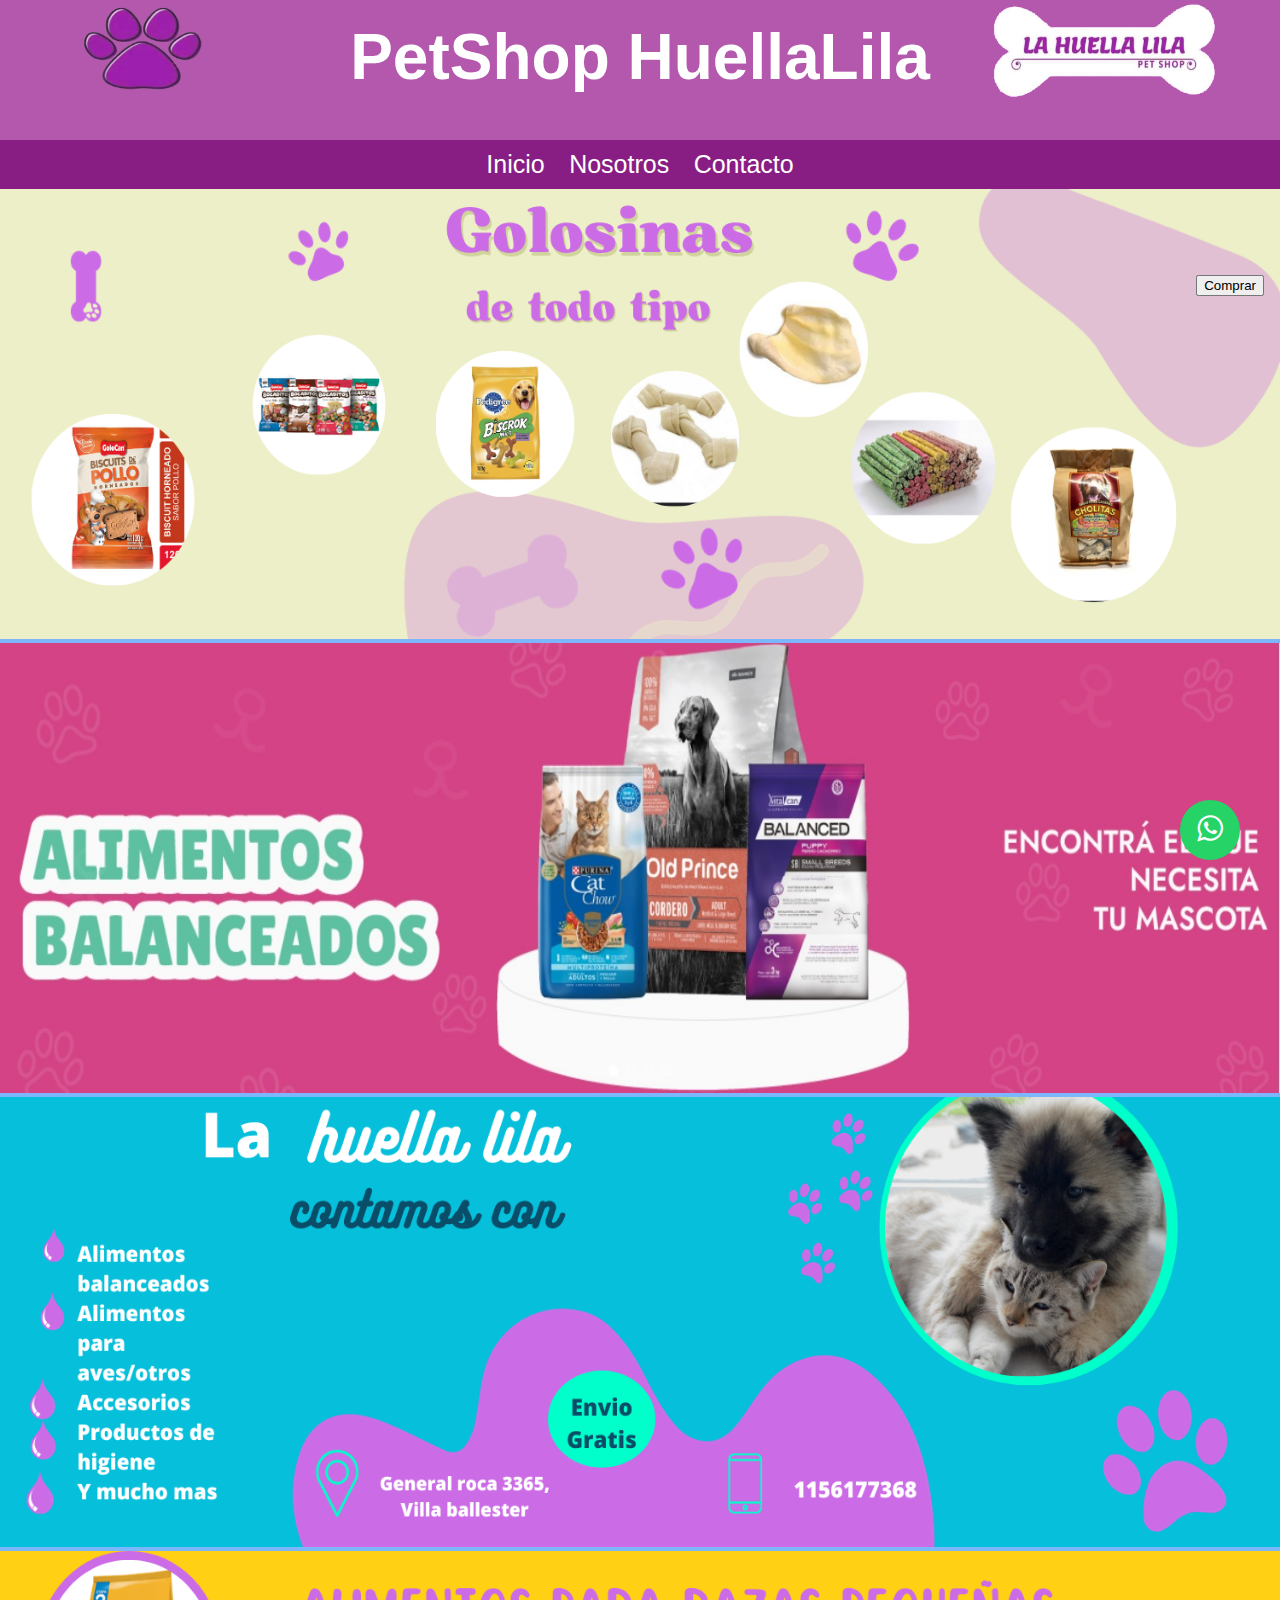
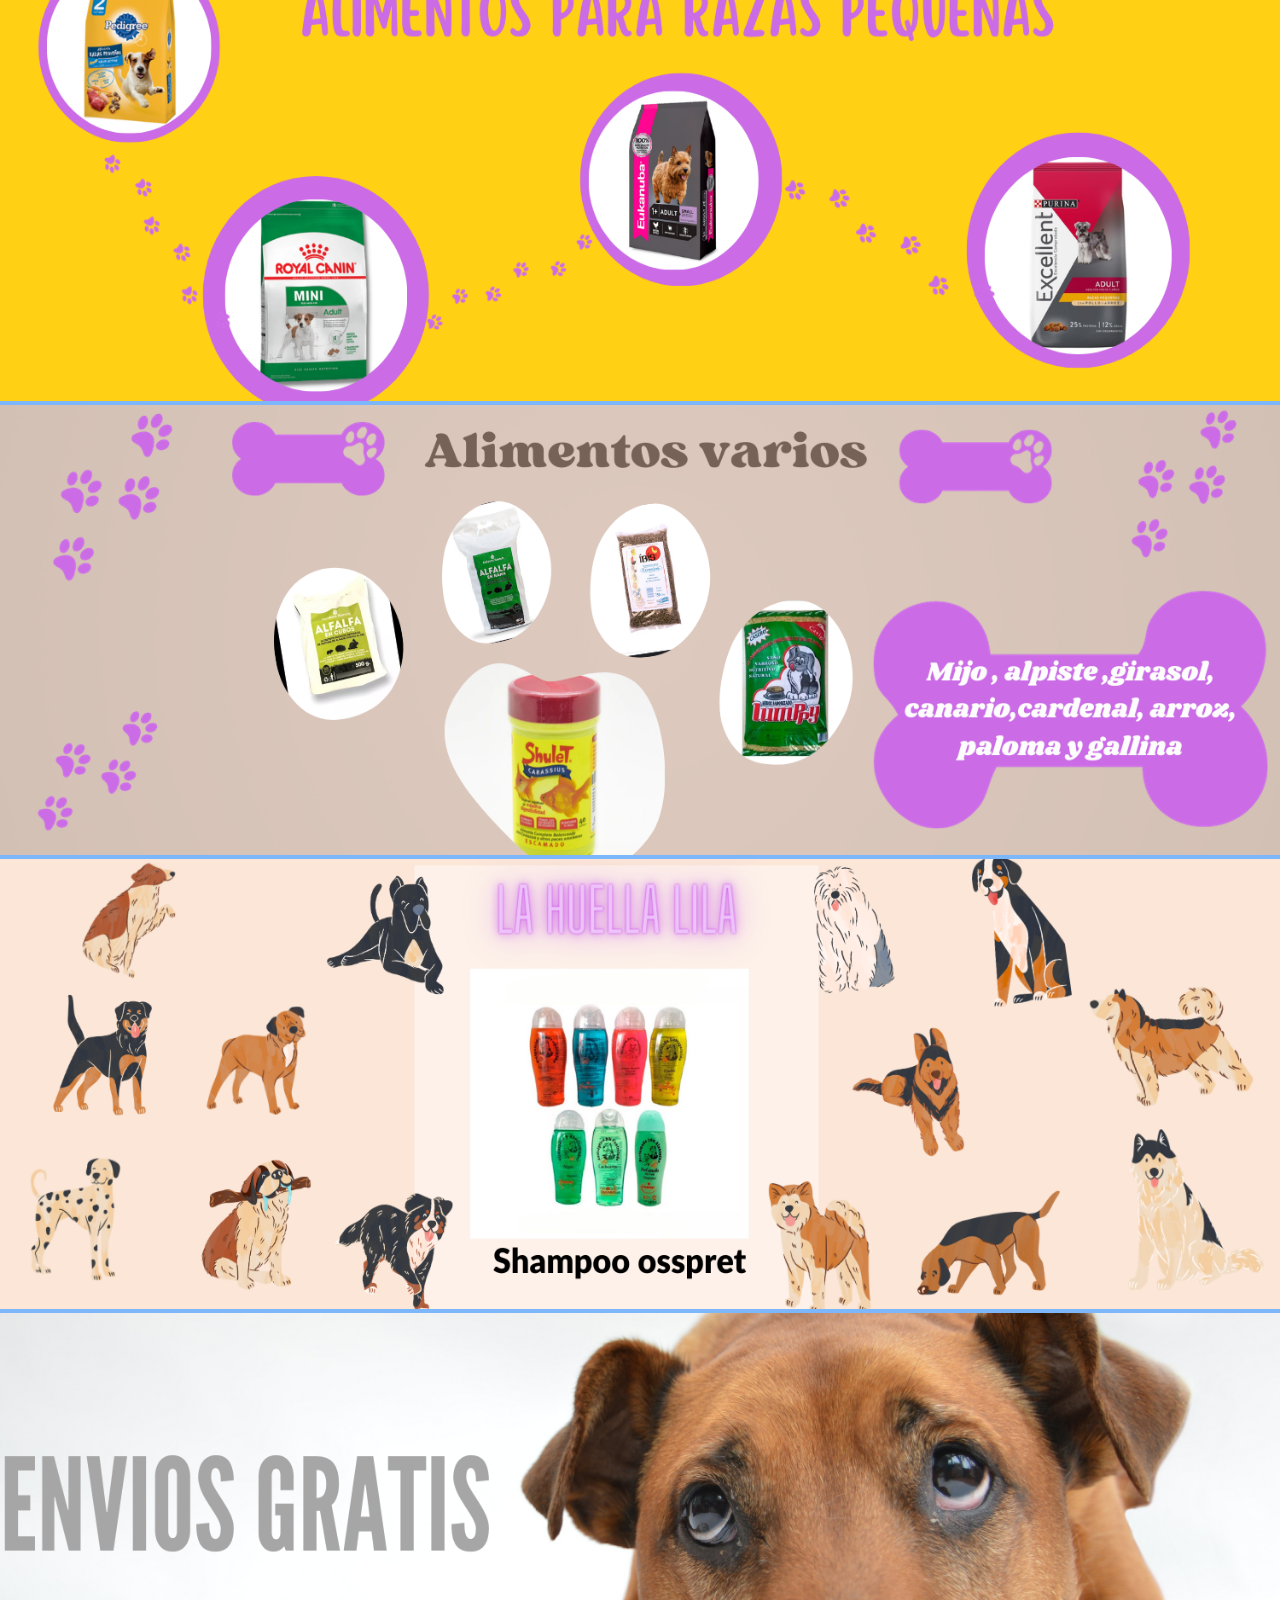
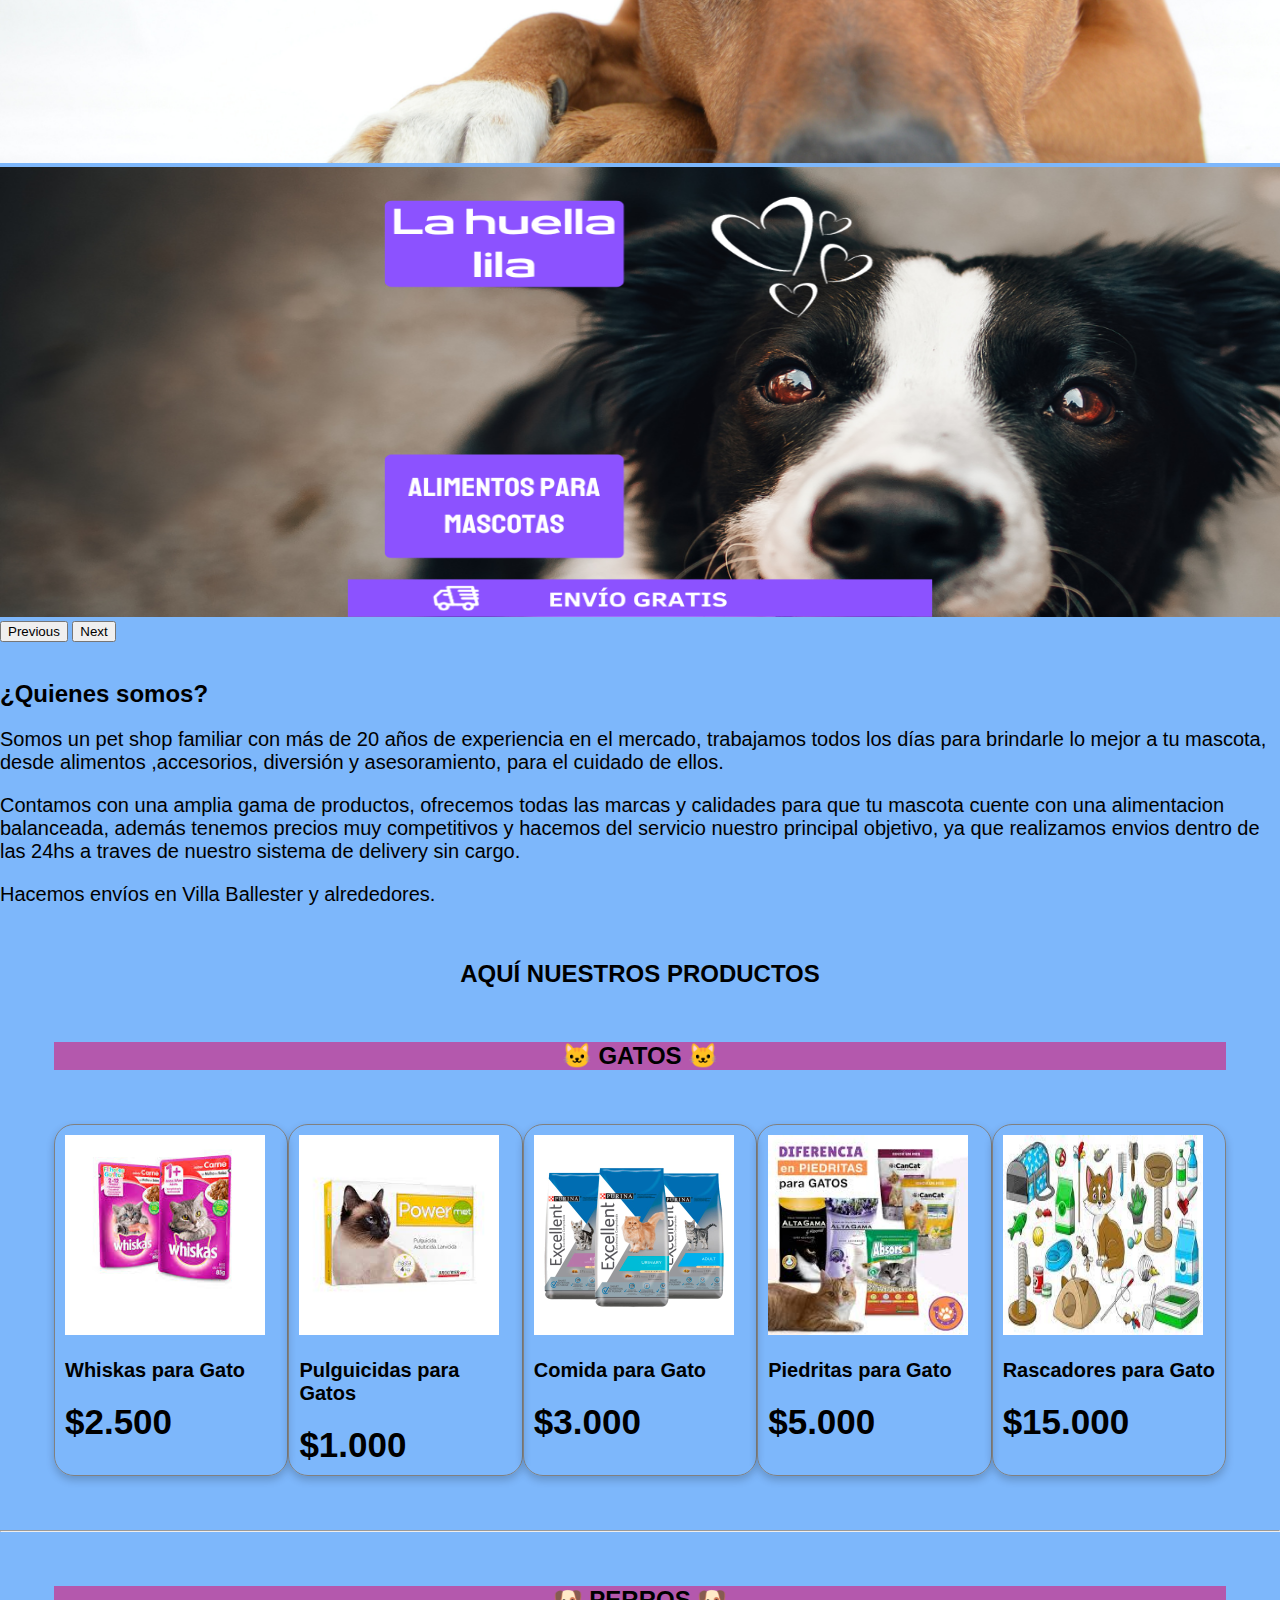
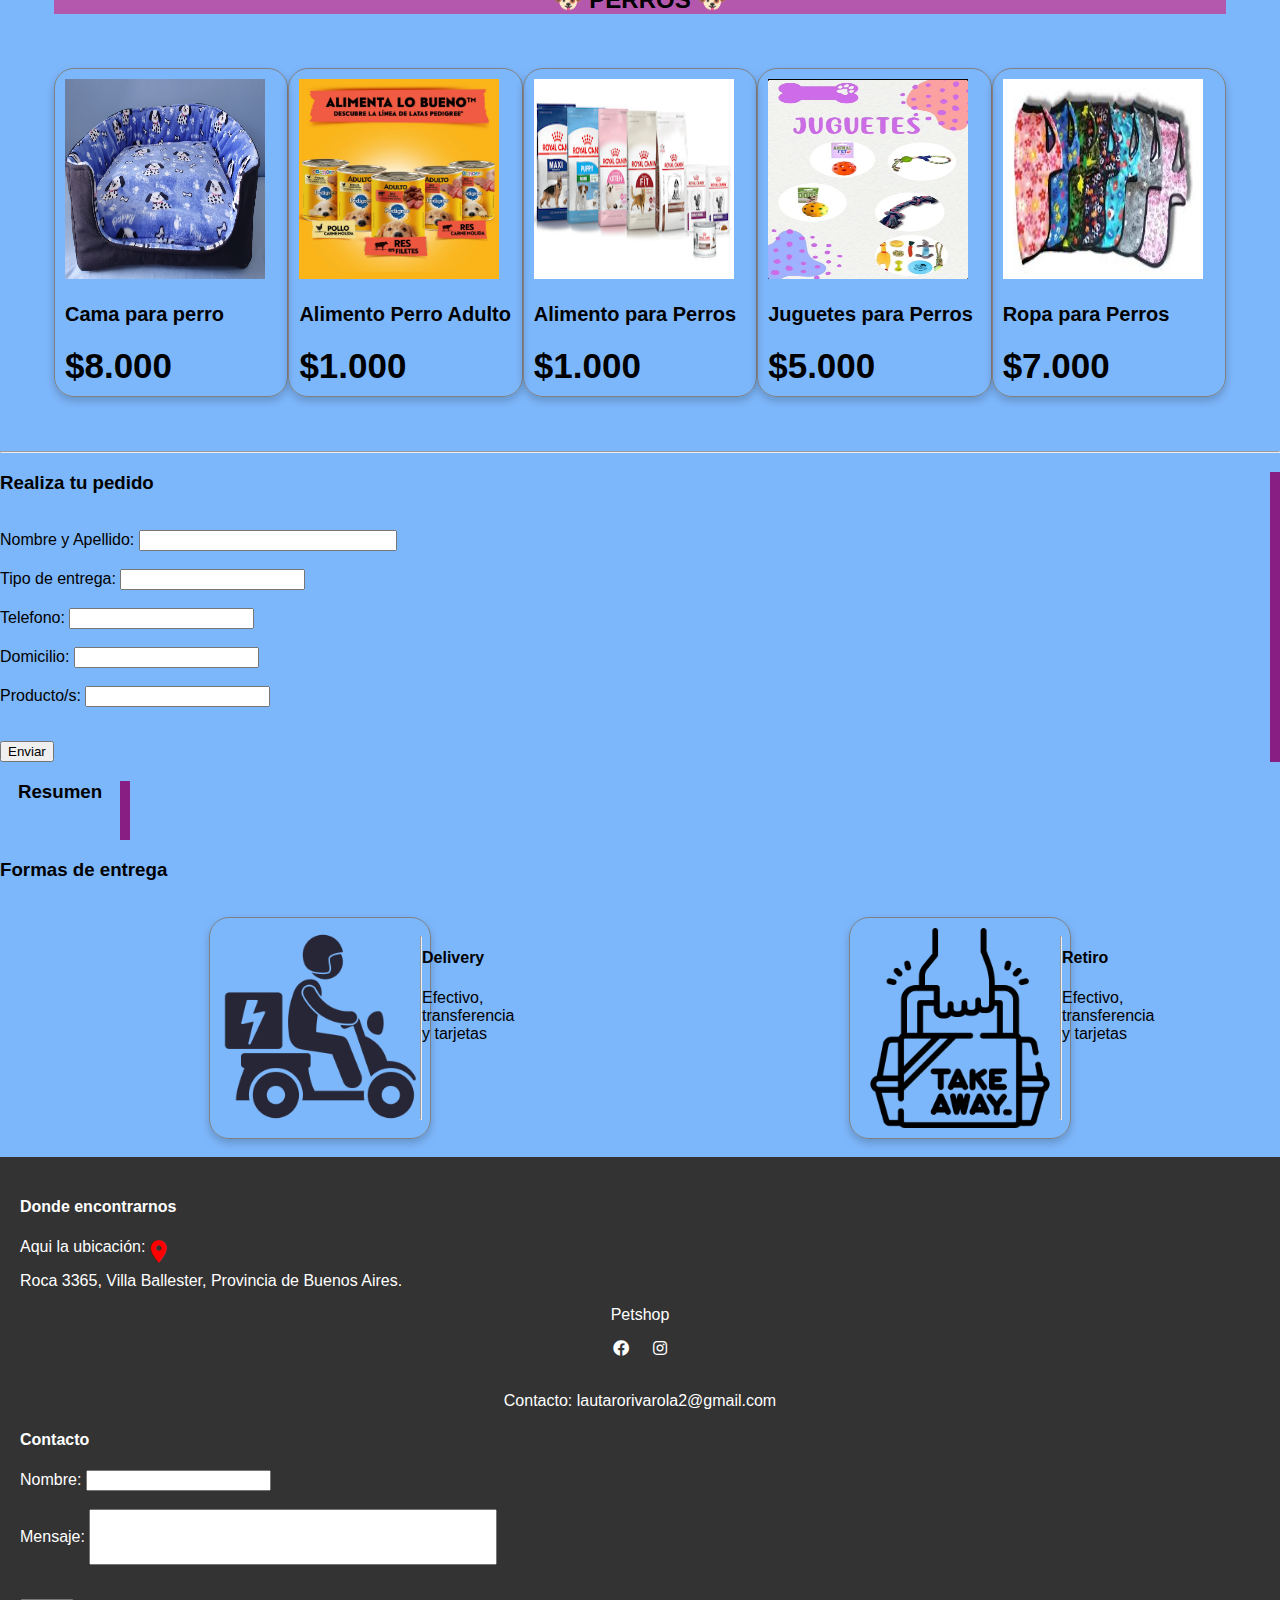
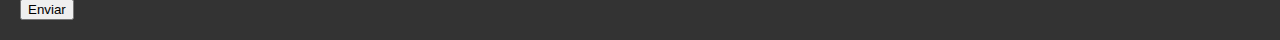
<file: Inicio.html>
<!DOCTYPE html>
<html lang="es">
<head>
    <meta charset="UTF-8">
    <meta name="viewport" content="width=device-width, initial-scale=1.0">
    <title>Petshop</title>
    <link rel="preconnect" href="https://fonts.googleapis.com">
<link rel="preconnect" href="https://fonts.gstatic.com" crossorigin>
<link href="https://fonts.googleapis.com/css2?family=Edu+TAS+Beginner:wght@500&family=Nunito+Sans:ital,opsz,wght@0,6..12,400;1,6..12,300&display=swap" rel="stylesheet">
    <link rel="stylesheet" href="./style.css">
    <link href="https://cdn.jsdelivr.net/npm/bootstrap@5.3.2/dist/css/bootstrap.min.css" rel="stylesheet" integrity="sha384-T3c6CoIi6uLrA9TneNEoa7RxnatzjcDSCmG1MXxSR1GAsXEV/Dwwykc2MPK8M2HN" crossorigin="anonymous">
    <link rel="stylesheet" href="https://pro.fontawesome.com/releases/v5.10.0/css/all.css">
    <link rel="shortcut icon" href="./Imgs/pngwing.com.png"><!--Icono-->
    <link rel="stylesheet" href="https://stackpath.bootstrapcdn.com/font-awesome/4.7.0/css/font-awesome.min.css">
    <link href="https://fonts.googleapis.com/icon?family=Material+Icons" rel="stylesheet">
</head>
<body>
    <header>
        <h1><strong>PetShop HuellaLila</strong></h1>
        <img class="Logo" src="./Imgs/HUESO PNG.png">
        <img class="Huella" src="./Imgs/Huella png.png">
    </header>
    
    <nav>
        <a href="./Inicio.html">Inicio</a>
        <a href="#SobreNosotros">Nosotros</a>
        <a href="#Contacto">Contacto</a>
    </nav>
    <!--Prueba vuelta-->
    
    <!--Prueba WhatsApp-->
    <a href="https://wa.me/+5491156177368?text=Hola%20Buenas%20Tardes%20tengo%20una%20consulta" class="whatsapp" target="_blank"> <i class="fa fa-whatsapp whatsapp-icon"></i></a>
    <main>   
    <div id="carouselExampleControlsNoTouching" class="carousel slide" data-bs-ride="carousel">
        <div class="carousel-inner">
          <div class="carousel-item active">
            <img src="./Imgs/huella lila (1).png" class="Imagenes" alt="...">
          </div>
          <div class="carousel-item">
            <img src="./Imgs/Comida 2.jpg" class="Imagenes" alt="Gato">
          </div>
          <div class="carousel-item">
            <img src="./Imgs/huella lila.png" class="Imagenes" alt="...">
          </div>
          <div class="carousel-item">
            <img src="./Imgs/huella lila (2).png" class="Imagenes" alt="...">
          </div>
          <div class="carousel-item">
            <img src="./Imgs/huella lila (3).png" class="Imagenes" alt="...">
          </div>
          <div class="carousel-item">
            <img src="./Imgs/huella lila (4).png" class="Imagenes" alt="...">
          </div>
          <div class="carousel-item">
            <img src="./Imgs/huella lila (5).png" class="Imagenes" alt="...">
          </div>
          <div class="carousel-item">
            <img src="./Imgs/Diseño sin título (12).png" class="Imagenes" alt="...">
          </div>
        </div>
        <button class="carousel-control-prev" type="button" data-bs-target="#carouselExampleControlsNoTouching" data-bs-slide="prev">
          <span class="carousel-control-prev-icon" aria-hidden="true"></span>
          <span class="visually-hidden">Previous</span>
        </button>
        <button class="carousel-control-next" type="button" data-bs-target="#carouselExampleControlsNoTouching" data-bs-slide="next">
          <span class="carousel-control-next-icon" aria-hidden="true"></span>
          <span class="visually-hidden">Next</span>
        </button>
      </div>
      <br>
      <h2 id="SobreNosotros"><strong>¿Quienes somos?</strong></h2>
      <div class="Nosotros">
      <p>
        Somos un pet shop familiar con más de 20 años de experiencia en el mercado, trabajamos todos los días para brindarle lo mejor a tu mascota, desde alimentos ,accesorios, diversión y asesoramiento, para el cuidado de ellos.</p>
         <p>Contamos con una amplia gama de productos, ofrecemos todas las marcas y calidades para que tu mascota cuente con una alimentacion balanceada, además tenemos precios muy competitivos y hacemos del servicio nuestro principal objetivo, ya que realizamos envios dentro de las 24hs a traves de nuestro sistema de delivery sin cargo.</p>
    <p> Hacemos envíos en Villa Ballester y alrededores.</p>
      </div>

      <h2 class="Productos"><strong>AQUÍ NUESTROS PRODUCTOS</strong></h2>
      <h2 class="ProductosG">🐱 GATOS 🐱</h2>
      <div class="productos2">
        <div class="card" style="width: 18rem;">
          <img class="card-img-top" src="Imgs/images (1).jpeg" alt="Card image cap">
          <div class="card-body">
            <p class="card-text"><b>Whiskas para Gato</b></p>
            <span class="Precio"><strong>$2.500</strong><a href="#Pedido"><button class="btn btn-success btn-lg">Comprar</button></a></span>
          </div>
        </div>
        <div class="card" style="width: 18rem;">
          <img class="card-img-top" src="Imgs/descarga (3).jpeg" alt="Card image cap">
          <div class="card-body">
            <p class="card-text"><b>Pulguicidas para Gatos</b></p>
            <span class="Precio"><strong>$1.000</strong><a href="#Pedido"><button class="btn btn-success btn-lg">Comprar</button></a></span>
          </div>
        </div>
        <div class="card" style="width: 18rem;">
          <img class="card-img-top" src="Imgs/portada---excellent---gatos.jpg" alt="Card image cap">
          <div class="card-body">
            <p class="card-text"><b>Comida para Gato</b></p>
            <span class="Precio"><strong>$3.000</strong><a href="#Pedido"><button class="btn btn-success btn-lg">Comprar</button></a> </span>
          </div>
        </div>
        <div class="card" style="width: 18rem;">
          <img class="card-img-top" src="Imgs/images (5).jpeg" alt="Card image cap">
          <div class="card-body">
            <p class="card-text"><b>Piedritas para Gato</b></p>
            <span class="Precio"><strong>$5.000</strong><a href="#Pedido"><button class="btn btn-success btn-lg">Comprar</button></a> </span>
          </div>
        </div>
        <div class="card" style="width: 18rem;">
          <img class="card-img-top" src="Imgs/images (7).jpeg" alt="Card image cap">
          <div class="card-body">
            <p class="card-text"><b>Rascadores para Gato</b></p>
            <span class="Precio"><strong>$15.000</strong><a href="#Pedido"><button class="btn btn-success btn-lg">Comprar</button> </a></span>
          </div>
        </div>
      </div>
      <hr>
      <h2 class="ProductosP"><strong>🐶 PERROS 🐶</strong></h2>
      <div class="productos3">
        <div class="card" style="width: 18rem;">
          <img class="card-img-top" src="./Imgs/Cama para perro 2.jpg" alt="Card image cap">
          <div class="card-body">
            <p class="card-text"><b>Cama para perro</b></p>
            <span class="Precio"><strong>$8.000</strong><a href="#Pedido"><button class="btn btn-success btn-lg">Comprar</button></a> </span>
       </div>
        </div>
        <div class="card" style="width: 18rem;">
          <img class="card-img-top" src="./Imgs/3_14205_Alimento_para_Perro_Adulto_Pedigree_Res_en_Filete_Lata_375g_706460236125.jpg" alt="Card image cap">
          <div class="card-body">
            <p class="card-text"><b>Alimento Perro Adulto</b></p>
            <span class="Precio"><strong>$1.000</strong><a href="#Pedido"><button class="btn btn-success btn-lg">Comprar</button></a> </span>
          </div>
        </div>
        <div class="card" style="width: 18rem;">
          <img class="card-img-top" src="Imgs/ar-l-imagen-productos.png" alt="Card image cap">
          <div class="card-body">
            <p class="card-text"><b>Alimento para Perros</b></p>
            <span class="Precio"><strong>$1.000</strong><a href="#Pedido"><button class="btn btn-success btn-lg">Comprar</button> </a></span>
          </div>
        </div>
        <div class="card" style="width: 18rem;">
          <img class="card-img-top" src="Imgs/juguetes.jpg" alt="Card image cap">
          <div class="card-body">
            <p class="card-text"><b>Juguetes para Perros</b></p>
            <span class="Precio"><strong>$5.000</strong><a href="#Pedido"><button class="btn btn-success btn-lg">Comprar</button> </a></span>
          </div>
        </div>
        <div class="card" style="width: 18rem;">
          <img class="card-img-top" src="Imgs/images (3).jpeg" alt="Card image cap">
          <div class="card-body">
            <p class="card-text"><b>Ropa para Perros</b></p>
            <span class="Precio"><strong>$7.000</strong><a href="#Pedido"><button class="btn btn-success btn-lg">Comprar</button></a></span>
          </div>
        </div>
      </div>
      <hr>
      <div class="row m-5">  
        <div class="col borde">
        <h3 id=Pedido>Realiza tu pedido</h3>
        <br>
        <form id="miFormulario">
          <label for="nombre">Nombre y Apellido:</label>
          <input type="text" id="nombre" name="nombre" class="Nombre"><br><br>
          <label for="tipo-de-entrega">Tipo de entrega:</label>
          <input type="text" id="entrega" name="entrega" class="entrega"><br><br>
          <label for="DNI">Telefono:</label>
          <input type="text" id="dni" name="dni" class="DNI"><br><br>
          <label for="Domicilio">Domicilio:</label>
          <input type="text" id="domicilio" name="domicilio" class="Domicilio"><br><br>
          <label for="Productos">Producto/s:</label>
          <input type="text" id="producto" name="producto" class="Producto"><br><br>
          <p id="resultado"></p>
        
      
          <input type="button" value="Enviar" onclick="validarFormulario()">
        </div>
        <div class="col borde Resumen">
          <h3>Resumen</h3>
          <br>
          <p id="nombrei" class="Form"></p>
          
          <p id="entregai" class="Form"></p>
          
          <p id="dnii" class="Form"></p>
          
          <p id="domicilioi" class="Form"></p>
          <p id="productoi" class="Form"></p>
        </div>
         <div class="col">
          <h3>Formas de entrega</h3>
          <br>
          <div class="Entrega">
          <div class="card delivery">
            <img src="./Imgs/pngwing.com (3).png">
            <hr>
            <div class="container">
              <h4>Delivery</h4>
              <p>Efectivo, transferencia y tarjetas</p>
            </div>
          </div>
          <div class="card take-away">
            <img class="take-away" src="./Imgs/take-away.png">
            <hr>
            <div class="container">
              <h4>Retiro</h4>
              <p>Efectivo, transferencia y tarjetas </p>
            </div>
            </div>
          </div>
         </div>
         </div>
      </div>
    
    
    </main>
      <br>
      
      <footer id="Contacto"> 
        <div class="row align-items-start">
        <div class="col Izq">
         <h4>Donde encontrarnos </h4>
         <p>Aqui la ubicación: <a href="https://maps.app.goo.gl/nLuqGGSeqRcvy1CN7" target="_blank"><i class="material-icons" style="font-size:27px;color:red">place</i></a></p>
          <p>Roca 3365, Villa Ballester, Provincia de Buenos Aires.</p>
          
       </div>
        <div class="col Centro">
        <div class="redes-sociales">
          <p>Petshop</p>
          
          <a href="https://www.facebook.com/huellalila/" target="_blank"><i class="fab fa-facebook"></i></a>
      
          <a href="https://www.instagram.com/petshophuellalila/" target="_blank"><i class="fab fa-instagram"></i></a>
      </div>
      <br>
      <p>Contacto: lautarorivarola2@gmail.com</p> 
    </div>
    <div class="col Der">
      <h4>Contacto</h4>
      <label for="usuario">Nombre:</label>
      <input type="text" id="usuario" name="usuario" class="usuario"><br><br>
      <label for="mensaje">Mensaje:</label>
      <input type="text" id="mensaje" name="mensaje" class="mensaje"><br><br>
      <p id="enviado"></p>

      <input type="button" value="Enviar" onclick="EnviarConsulta()">
    </div>
  </div>
   
    </footer>
    <script src="./main.js"></script>
  <script src="https://cdn.jsdelivr.net/npm/bootstrap@5.3.2/dist/js/bootstrap.bundle.min.js" integrity="sha384-C6RzsynM9kWDrMNeT87bh95OGNyZPhcTNXj1NW7RuBCsyN/o0jlpcV8Qyq46cDfL" crossorigin="anonymous"></script>
</body>
</file>
<file: style.css>
body {
    font-family: Arial, sans-serif;
    background-color: #7db7fb;
    margin: 0;
    padding: 0;
  }
header {
    background-color:#b458ad;
    color:#ffffff;
    text-align: center;
    padding: 20px;
    font-family: 'Franklin Gothic Medium', 'Arial Narrow', Arial, sans-serif;
    font-size:xx-large;
    height: 100px;
 }

h1 {
margin: 0;
}

nav {
background-color: #881e83;
text-align: center;
padding: 10px;
}
nav a {
 color: #fff;
 text-decoration: none;
 margin: 0 10px;
 font-size: 25px;
}
nav a:hover{
background:#881e83;
}
.Logo {
  height:272px;
  width: 348px;
  position: absolute;
  top: -89px;
  right: 0px;
}
.Huella {
  height:300px;
  width: 600px;
  position: absolute;
  top: -87px;
  left: -156px;
}
.Imagenes {
    width: 100%;
    height: 450px;
}

.Nombre {
  width: 250px;
  text-wrap:stable
}

.mensaje {
  width: 400px;
  height: 50px;
}

.Productos {
  text-align: center;
  margin: 54px;
}

.ProductosP {
  text-align: center;
  margin: 54px;
  background-color:#b458ad;
}

.productos3{
  display: flex;
  justify-content: space-around;
  margin: 54px;
}

.ProductosG {
  text-align: center;
  margin: 54px;
  background-color:#b458ad;
}

.productos2{
  display: flex;
  justify-content: space-around;
  margin: 54px;
}

.ProductosZ {
  text-align: center;
  margin: 54px;
}
.productos4 {
  display: flex;
  justify-content: space-around;
  margin: 53px;
}

.productosR {
  text-align: center;
  margin: 54px;
}

.productos5 {
  display: flex;
  justify-content: space-around;
  margin: 53px;
}



.InfoProducto{
  display: flex;
  justify-content: space-around;
}

.btn {
  position: absolute;
  right: 16px;
  top: 275px;
 }

 .card{
  border: 1px grey solid;
  padding: 10px;
  border-radius: 20px; 
  box-shadow: 0 4px 8px 0 rgba(0,0,0,0.2);
  transition: 0.3s;
}

.Precio {
  font-size: 35px;
}


.card-text {
  font-size: 20px;
}
/*prueba whatsApp*/
.whatsapp {
  position:fixed;
  width:60px;
  height:60px;
  bottom:40px;
  right:40px;
  background-color:#25d366;
  color:#FFF;
  border-radius:50px;
  text-align:center;
  font-size:30px;
  z-index:100;}

.whatsapp-icon {
  margin-top:13px;}

.card-img-top {
  width: 200px;
  height: 200px;
}

footer {
  background-color: #333;
  color: #fff;
  padding: 20px;
}
.Centro {
  text-align: center;
  
}
.Izq {
  text-align: left;
}
.Der {
  text-align: left;
}
.material-icons {
  position: absolute;
}

.redes-sociales a {
  margin: 0 10px;
  text-decoration: none;
  color: #fff;
}

.redes-sociales a:hover {
  color: #00f; /* Cambia el color al pasar el mouse sobre los íconos */
}

.Form {
 font: bold;
}

.borde{
  border-right: 10px solid #881e83;
}

.Resumen {
  max-width: 120px;
  text-align: center;
  font-weight: bold;
}
.take-away {
  width: 200px;
  height: 200px; 
  display: flex;
}

.delivery {
  width: 200px;
  height: 200px;
  display: flex;
 }
 .Entrega {
  display: flex;
  justify-content: space-around;
 }

 .card:hover {
  box-shadow: 0 8px 16px 0 rgba(0,0,0,0.2);
 }

 .Nosotros {

  font-size: 20px;
 }
</file>
